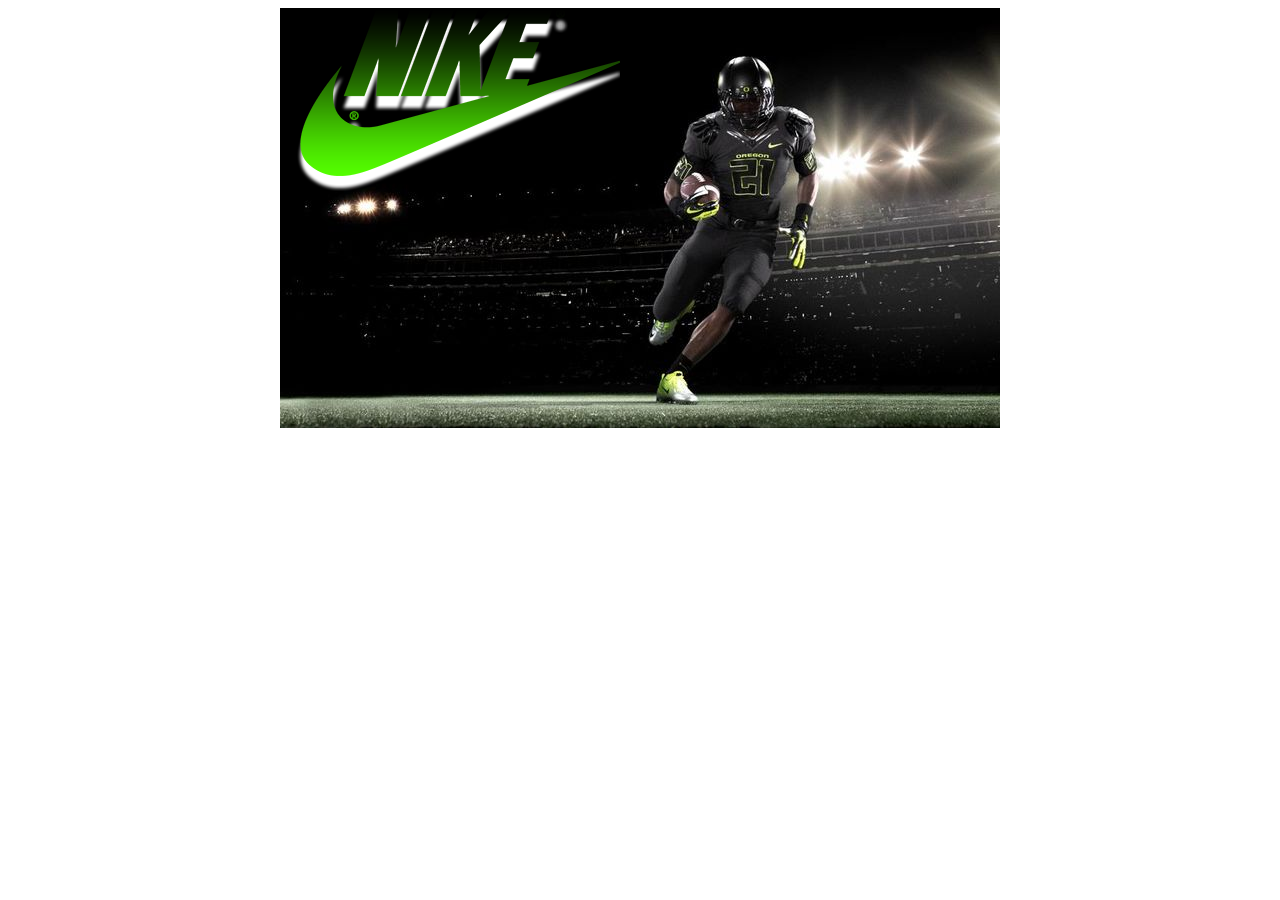
<file: file-formats-ex/index.html>
<!doctype html>
<html lang="en">
<head>
  <meta charset="UTF-8" />
  <meta name="viewport" content="width=device-width">

  <title>File Formats</title>
 
  <link rel="stylesheet" href="http://necolas.github.io/normalize.css/3.0.2/normalize.css">  
  <link rel="stylesheet" href="css/styles.css">	
	
</head>
<body>
	
	<main class="container">
		
		<!-- Add Correct File Format Logo -->
		<img src="img/nikeLogo.png" alt="Logo" >
        

	</main>
  
</body>
</html>
</file>
<file: file-formats-ex/css/styles.css>
/* Add `boo-ducks.jpg` to `.container` class */

.container {

    background: url("../img/boo-ducks.jpg")
    
}












/*==============================*/
/* DO NOT EDIT BELOW THIS LINE */
/*==============================*/
.container {
	margin: 0 auto; 
	height: 420px;
	width: 720px;
    
}
</file>
